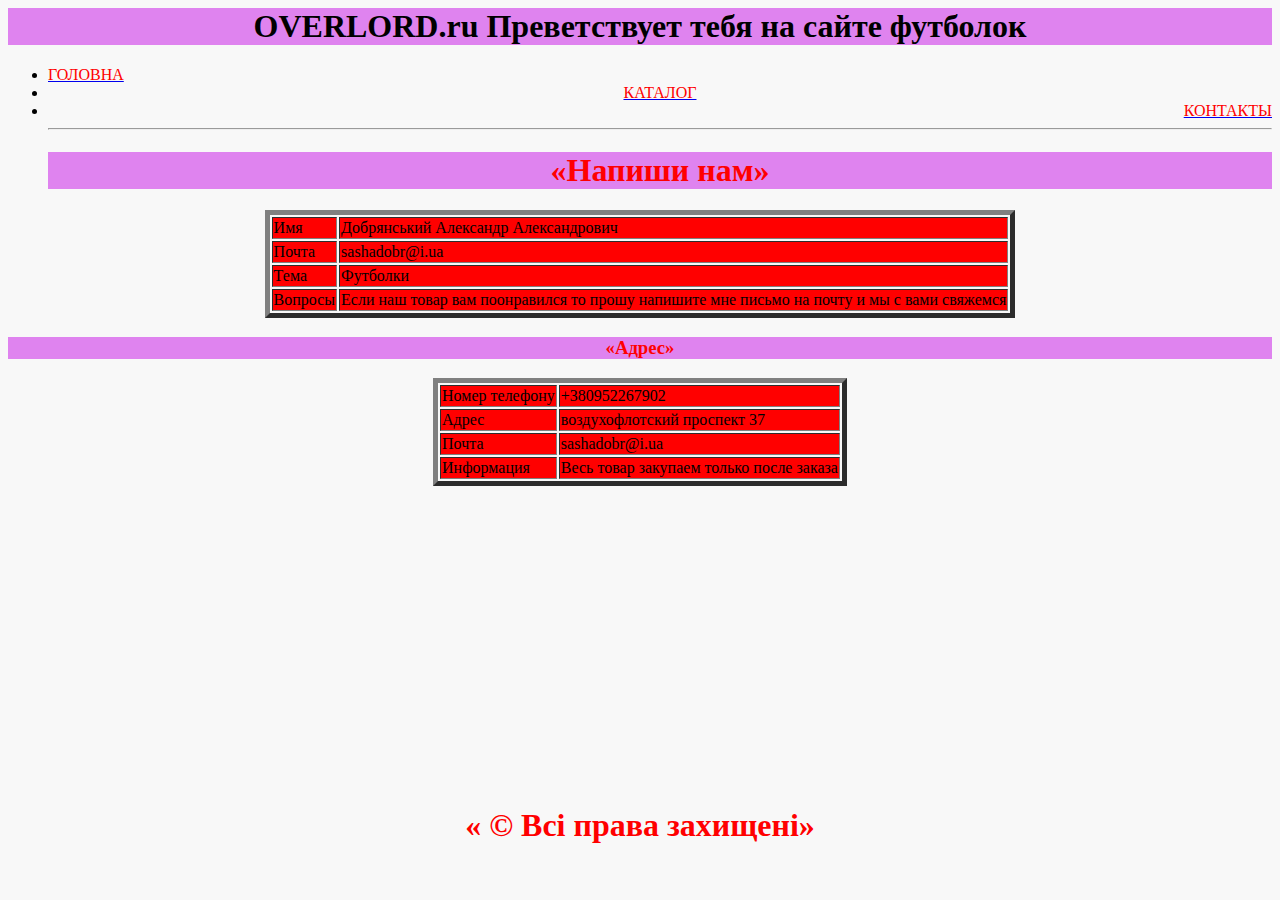
<file: kontakt3.html>
<html>
    <head>
	  <title> OVERLORD.ru </title>
        <meta charset="utf-8">
    <link href="style.css" rel="stylesheet" type="text/css">

	  </head>


    <body>
               <div> 
<h1 align="center">OVERLORD.ru Преветствует тебя на сайте футболок</h1>
        </div>
        
          <header>
        <nav class="dws-menu">
            <ul>
                
                <li><a href="index.html"><i class="fa.fa-"></i><font color="red">ГОЛОВНА</font></a></li>
                <li align="center"><a href="katalog2.html"><i class="fa.fa-"></i><font color="red">КАТАЛОГ</font></a></li>
                <li align="right"><a href="kontakt3.html"><i class="fa.fa-"></i><font color="red">КОНТАКТЫ</font></a></li>
                     <hr>
                
                <div>
            <h1 align="center"><font color="red">«Напиши нам»</h1>
                </div>
                    
        </ul>  
        </nav>
        
        </header>
              
            <table border="5" align="center">
        <tr>
            <td bgcolor="red">Имя</td>
            <td bgcolor="red">Добрянський Александр Александрович</td>
        </tr>
        <tr>
            <td bgcolor="red">Почта</td>
            <td bgcolor="red">sashadobr@i.ua</td>
        </tr>
        <tr>
            <td bgcolor="red">Тема</td>
            <td bgcolor="red">Футболки</td>
        </tr>
        <tr>
            <td bgcolor="red">Вопросы</td>
            <td bgcolor="red">Если наш товар вам поонравился то прошу напишите мне письмо на почту и мы с вами свяжемся</td>
        </tr>
        </table>
              
    <div>
    <h3 align="center"><font color="red">«Адрес»</h3>
    </div>
                  
            <table border="5" align="center">
        <tr>
            <td bgcolor="red">Номер телефону </td>
            <td bgcolor="red">+380952267902</td>
        </tr>
        <tr>
            <td bgcolor="red">Адрес</td>
            <td bgcolor="red">воздухофлотский проспект 37</td>
        </tr>
        <tr>
            <td bgcolor="red">Почта</td>
            <td bgcolor="red">sashadobr@i.ua</td>
        </tr>
        <tr>
            <td bgcolor="red">Информация</td>
            <td bgcolor="red">Весь товар закупаем только после заказа</td>
        </tr>
        </table>
     
        <iframe src="https://www.google.com/maps/embed?pb=!1m18!1m12!1m3!1d2541.8160681807503!2d30.45904451573057!3d50.42589847947199!2m3!1f0!2f0!3f0!3m2!1i1024!2i768!4f13.1!3m3!1m2!1s0x40d4ceb9e297a61d%3A0xc9a49a44910a47dc!2z0JLQvtC30LTRg9GF0L7RhNC70L7RgtGB0LrQuNC5INC_0YDQvtGB0L8uLCAzNywg0JrQuNC10LIsIDAyMDAw!5e0!3m2!1sru!2sua!4v1622680785680!5m2!1sru!2sua" width="500" height="300" style="border:0;" allowfullscreen="" loading="lazy"></iframe>
            
        
            
    <footer>
<h1 align="center"> <font color="red">« &copy Всі права захищені»</font></h1>
	</footer>

    </body>
    
</html>
</file>
<file: style.css>
body{
        background: #f8f8f8;
        -moz-background-size: 100%;
        -webkit-background-size: 100%;
        -o-background-size: 100%;
        background-size: 100%;
    }

div {
    background: rgba(197,14,229,0.5);
    padding: 0px;
    border: 1px;
    background-clip: content-box;
   
}

p{
    color: rgba(0,255,255,0.5);
}
.menu{
        font-family: sans-serif;
        text-align: left;
        border-collapse: separate;
        border-spacing: 5px;
        background: #ece9e0;
        color: blueviolet;
        border: 16px;
        border-radius: 20px; 
    
} 
.menu1{
    
}
</file>
